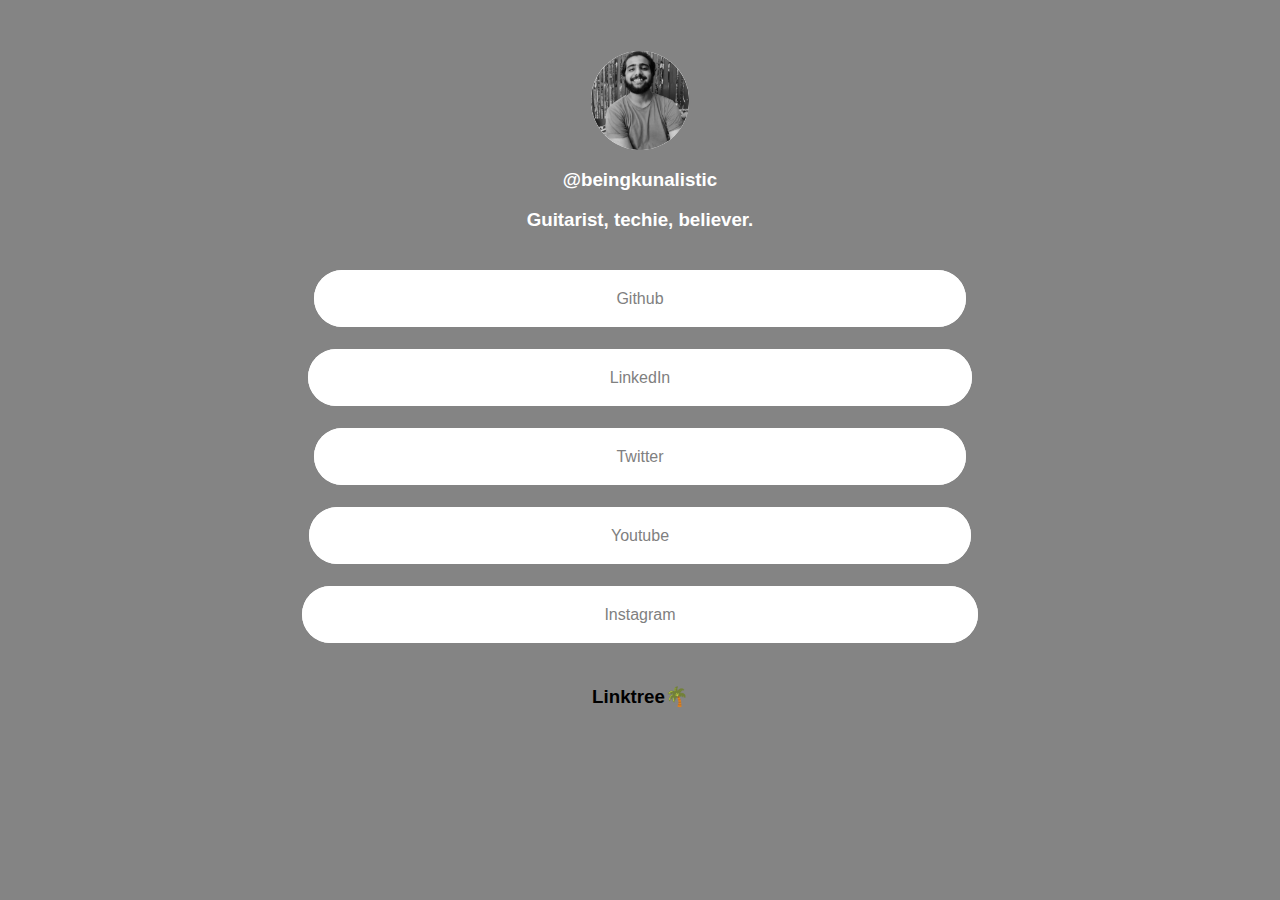
<file: index.html>
<!DOCTYPE html>
<html lang="en">

<head>
    <meta charset="UTF-8">
    <meta http-equiv="X-UA-Compatible" content="IE=edge">
    <meta name="viewport" content="width=device-width, initial-scale=1.0">
    <link rel="stylesheet" href="css/linktree.css">
    <title>🌴beingkunalistic | Twitter, Youtube | Linktree </title>

</head>

<body>
    <div class="logo">
        <img src="LinktreeLogo1.jpeg" alt="There was an error while     
         loading the image.">
        <p class="username">
        <h3> @beingkunalistic </h3>
        </p>
        <p class="bio">
        <h3> Guitarist, techie, believer. </h3>
        </p>
    </div>
    <div class="container">
        <li>
            <a href="https://github.com/Beingkunalistic" target="_blank">Github</a>
        </li>
        <li>
            <a href="https://www.linkedin.com/in/kunal-kapoor-02b138245" target="_blank">LinkedIn</a>
        </li>
        <li>
            <a href="https://twitter.com/_thatmusicguy_?t=itAuXBizsAYxEKlbHxF7SA&s=09" target="_blank">Twitter</a>
        </li>
        <li>
            <a href="https://youtube.com/channel/UCefMHpWNZ4SSjXxphrSJ4DQ" target="_blank">Youtube</a>
        </li>
        <li>
            <a href="https://instagram.com/beingkunalistic?igshid=YmMyMTA2M2Y=" target="_blank">Instagram</a>
        </li>
    </div>
    <div class="nameOfWebsite">
        <h3>
            Linktree🌴
        </h3>
    </div>
</body>

</html>
</file>
<file: css/linktree.css>
body {
    background-color: rgb(132, 132, 132);
    font-family: Karla, sans-serif;
    font-weight: 500;
    font-size: 16px;
}

/* LOGO CSS  */
.logo {
    align-items: center;
    /* border:black solid 2px; */
    text-align: center;
    margin: 31px;
    padding: 20px;
    color: white;
    /* background-color: red; */
}

.logo img {
    width: 98px;
    height: 99px;
    display: block;
    margin: auto;
    border-radius: 100px;
}

.logo::after {
    box-sizing: inherit;
}

/* THE DIV WHERE ALL THE BUTTONS ARE PLACED  */

.container {
    margin-top: 0px;
    text-align: center;
    margin-top: -41px;
}

.container li {
    list-style: none;
    margin: 61px;
  

}

.container li a {
    color: white;
    text-decoration: none;
    border: 2px solid white;
    border-radius: 30px;
    border-image: initial;
    padding: 18px 300px;
    background-color: white;
    color: grey;
    width:20px;
}

.container li a:hover {
    border: 2px solid white;
    border-radius: 30px;
    background-color: rgb(132, 132, 132);
    color: rgb(210, 210, 210);
}

.container::before {
    box-sizing: inherit;
}

/* LAST DIV  */

.nameOfWebsite {
    margin: 62px;
    text-align: center;
}

/* MEDIA QUERY FOR THE WEBSITe  */
@media only screen and (max-width:800px){
    .logo{
        width:668px;
    }
    .nameOfWebsite{
        padding-left: 10px;
    }
}
</file>
